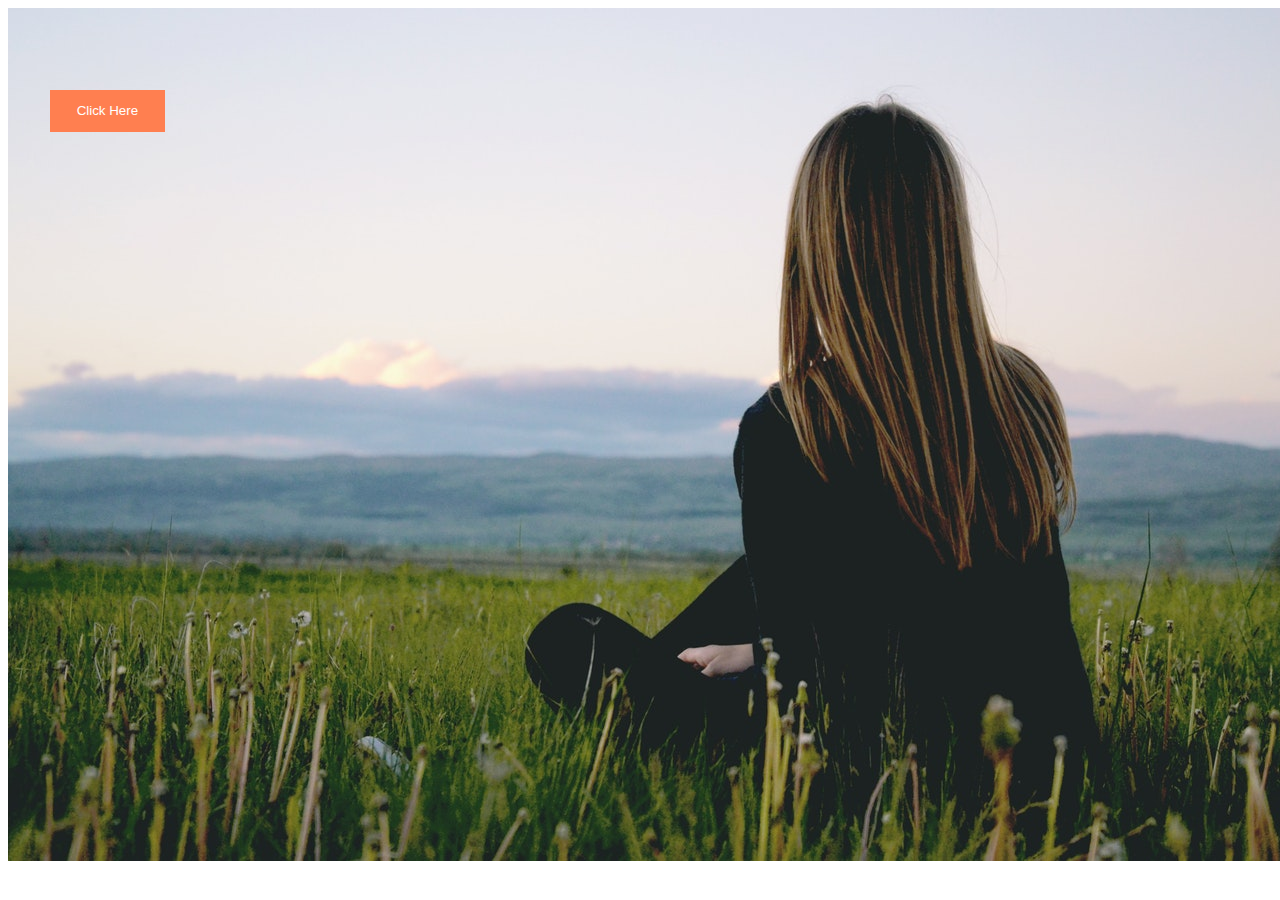
<file: index.html>
<!DOCTYPE html>
<html lang="en">
  <head>
    <meta charset="UTF-8" />
    <meta name="viewport" content="width=device-width, initial-scale=1.0" />
    <meta http-equiv="X-UA-Compatible" content="ie=edge" />
    <link
      href="https://fonts.googleapis.com/css?family=Montserrat&display=swap"
      rel="stylesheet"
    />

    <link rel="stylesheet" href="style.css" />
    <title>Modal</title>
  </head>

  <body>
    <button id="modalBtn" class="button">Click Here</button>
    <img class="picture" src="./img/woman.jpg" alt="pic of woman" />

    <div id="simpleModal" class="modal">
      <div class="modal-content">
        <div class="modal-header">
          <span class="closeBtn">&times;</span>
          <h2>Modal Header</h2>
        </div>
        <div class="modal-body">
          <p>Hello there ... I am a modal</p>
          <p>
            A modal is a dialog box/popup window that is displayed on top of the
            current page. <br /><br />Lorem ipsum dolor sit amet, consectetur
            adipisicing elit. Pariatur aliquam laboriosam architecto, et illum
            corrupti est rerum, error, beatae nulla autem provident maiores?
            Nulla dignissimos vitae dolorem voluptatem fuga. Laborum!
          </p>
        </div>
        <div class="modal-footer">
          <h3>Modal Footer</h3>
        </div>
      </div>
    </div>
    <script src="./app.js"></script>
  </body>
</html>
</file>
<file: style.css>
body {
  font-family: Arial, Helvetica, sans-serif;
  font-size: 17px;
  line-height: 1.6;
}

.button {
  background: coral;
  padding: 1em 2em;
  color: #fff;
  border: 0;
  position: absolute;
  left: 50px;
  top: 90px;
}

.button:hover {
  background: #333;
}

.picture {
  width: 100vw;
}

.modal {
  display: none;
  position: fixed;
  z-index: 1;
  left: 0;
  top: 0;
  height: 100%;
  width: 100%;
  overflow: auto;
  background-color: rgba(0, 0, 0, 0.5);
}

.modal-content {
  background-color: #f4f4f4;
  margin: 20% auto;
  width: 70%;
  box-shadow: 0 5px 8px 0 rgba(0, 0, 0, 0.2), 0 7px 20px 0 rgba(0, 0, 0, 0.17);
  animation-name: modalopen;
  animation-duration: 1s;
}

.modal-header h2,
.modal-footer h3 {
  margin: 0;
}

.modal-header {
  background: coral;
  padding: 15px;
  color: #fff;
}

.modal-body {
  padding: 10px 20px;
}

.modal-footer {
  background: coral;
  padding: 10px;
  color: #fff;
  text-align: center;
}

.closeBtn {
  color: #ccc;
  float: right;
  font-size: 30px;
  color: #fff;
}

.closeBtn:hover,
.closeBtn:focus {
  color: #000;
  text-decoration: none;
  cursor: pointer;
}

@keyframes modalopen {
  from {
    opacity: 0;
  }
  to {
    opacity: 1;
  }
}
</file>
